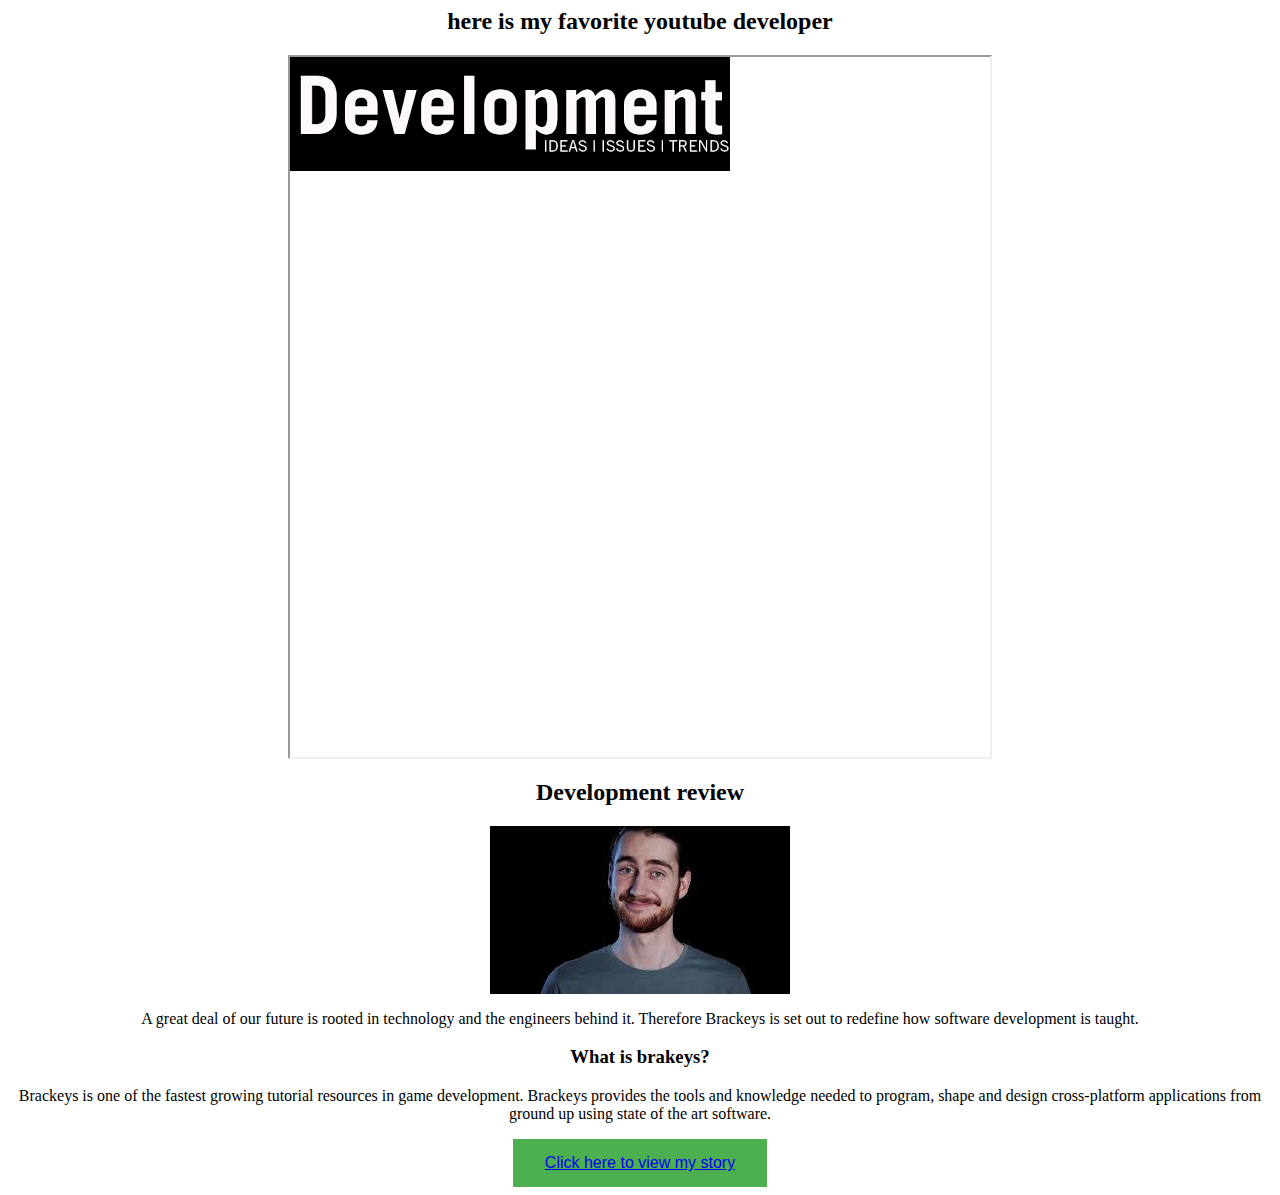
<file: index.html>
<html>
    <head>
        <title>My favorite 3</title>
        <link rel="stylesheet" href="style.css">
    </head>
    <body>
        <div>
            <h2>here is my favorite youtube developer</h2>
            <iframe width="700" height="700" src="[data-uri]"></iframe>
            
            <h2>Development review</h2>
            <img src="[data-uri]">
            <p>A great deal of our future is rooted in technology and the engineers behind it. Therefore Brackeys is set out to redefine how software development is taught.</p>
            <h3>What is brakeys?</h3>
            <p>Brackeys is one of the fastest growing tutorial resources in game development. Brackeys provides the tools and knowledge needed to program, shape and design cross-platform applications from ground up using state of the art software.
   </p>
            <button class="button"><a href="story.html">Click here to view my story</a></button>
        </div>
    </body>
</html>
</file>
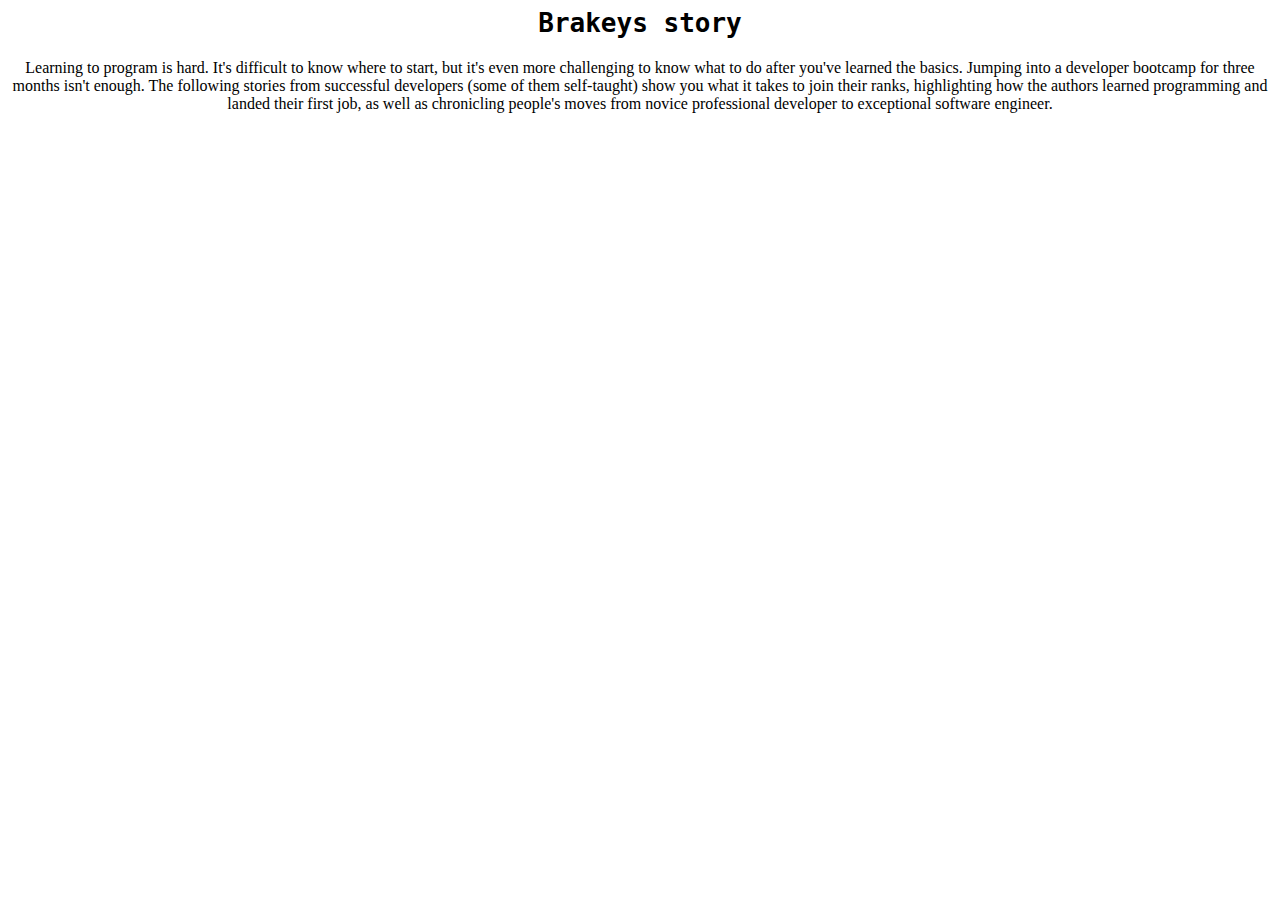
<file: story.html>
<html>
    <head>
        <title>Story</title>
        <link rel="stylesheet" href="style.css">
    </head>
    <body>
        <h1>
            <kbd>Brakeys story</kbd>
        </h1>
        Learning to program is hard. It's difficult to know where to start, but it's even more challenging to know what to do after you've learned the basics. Jumping into a developer bootcamp for three months isn't enough.

The following stories from successful developers (some of them self-taught) show you what it takes to join their ranks, highlighting how the authors learned programming and landed their first job, as well as chronicling people's moves from novice professional developer to exceptional software engineer.
    </body>
</html>
</file>
<file: style.css>
html {
    scroll-behavior: smooth;
}

.button {
  background-color: #4CAF50; /* Green */
  border: none;
  color: white;
  padding: 15px 32px;
  text-align: center;
  text-decoration: none;
  display: inline-block;
  font-size: 16px;
}

body {
    text-align: center;
}
</file>
